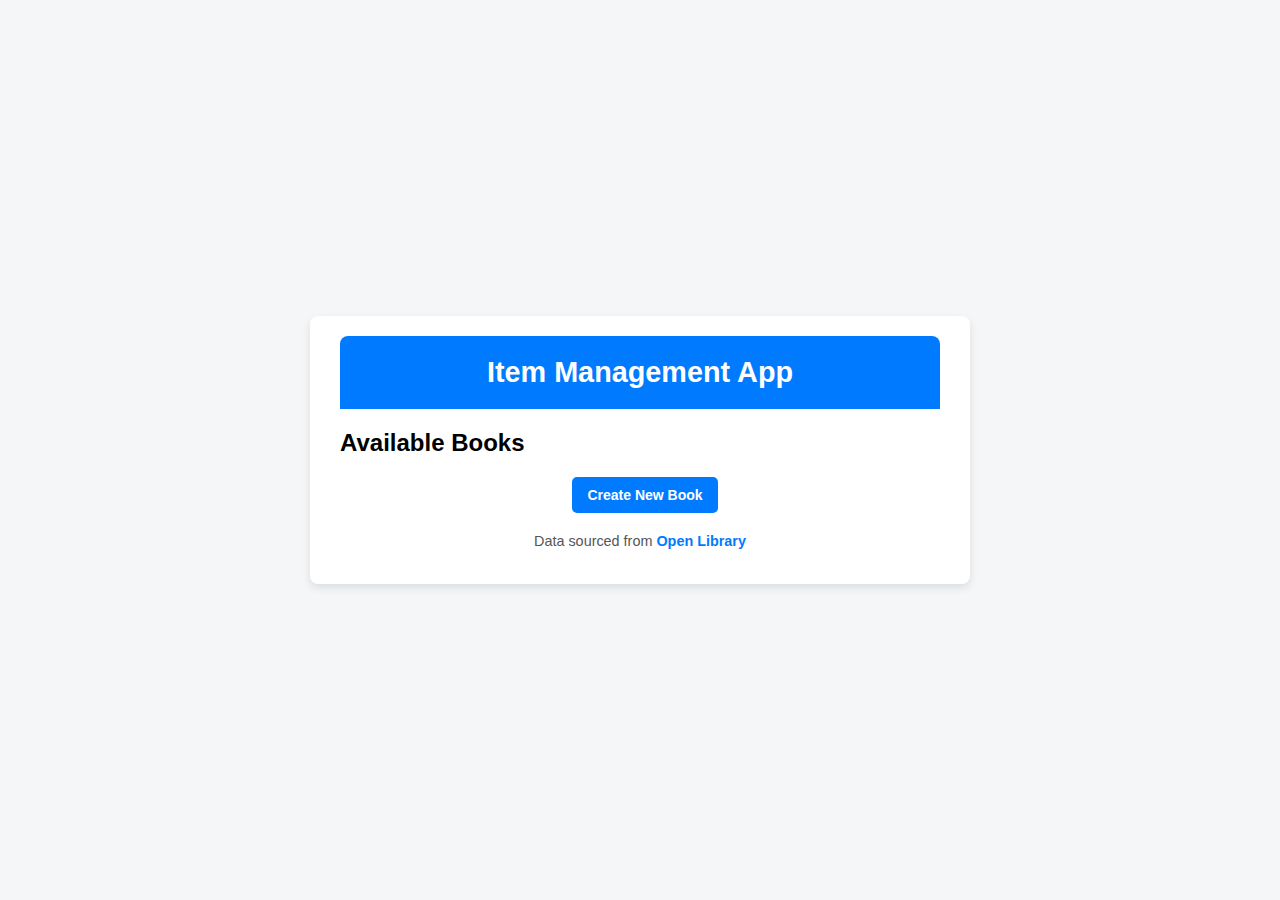
<file: index.html>
<!DOCTYPE html>
<html lang="en">
<head>
    <meta charset="UTF-8">
    <meta name="viewport" content="width=device-width, initial-scale=1.0">
    <title>Item Management App</title>
    <link rel="stylesheet" href="style.css">
</head>
<body>
    <div class="container">
        <header>
            <h1>Item Management App</h1>
        </header>

        <section class="section-title">
            <h2>Available Books</h2>
        </section>

        <main>
            <ul id="item-list" class="item-list"></ul>
        </main>

        <footer>
            <button onclick="window.location.href='create.html'" class="create-button">Create New Book</button>
        </footer>

        <footer>
            <p>Data sourced from <a href="https://openlibrary.org/" target="_blank">Open Library</a></p>
        </footer>
    </div>

    <script src="script.js"></script>
</body>
</html>
</file>
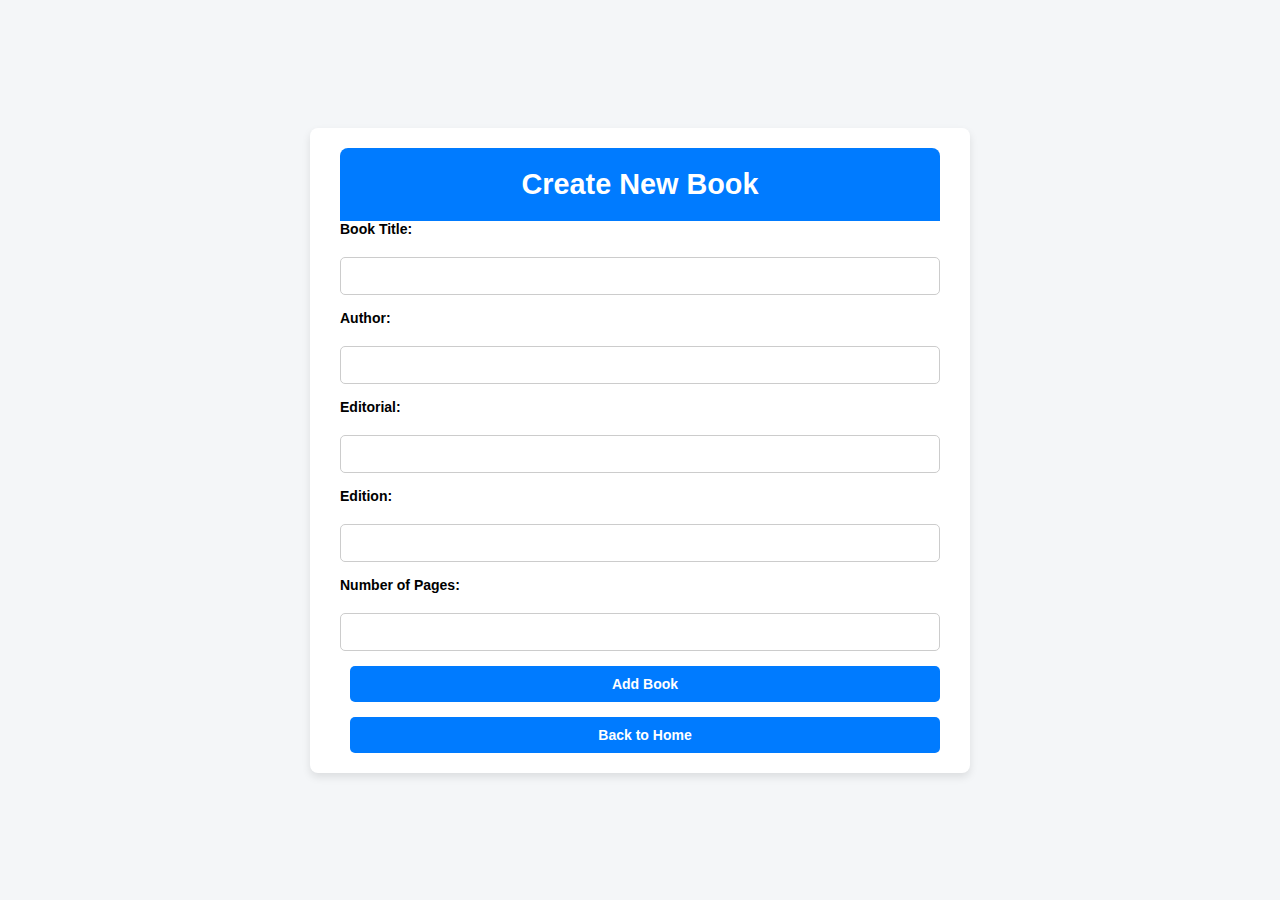
<file: create.html>
<!DOCTYPE html>
<html lang="en">
<head>
    <meta charset="UTF-8">
    <meta name="viewport" content="width=device-width, initial-scale=1.0">
    <title>Create New Book</title>
    <link rel="stylesheet" href="style.css">
</head>
<body>
    <div class="container">
        <header>
            <h1>Create New Book</h1>
        </header>

        <main>
            <form id="create-form">
                <label for="title">Book Title:</label>
                <input type="text" id="title" name="title" required>

                <label for="author">Author:</label>
                <input type="text" id="author" name="author" required>

                <label for="editorial">Editorial:</label>
                <input type="text" id="editorial" name="editorial" required>

                <label for="edition">Edition:</label>
                <input type="number" id="edition" name="edition" required>

                <label for="pages">Number of Pages:</label>
                <input type="number" id="pages" name="pages" required min="1">

                <button type="submit" class="create-button">Add Book</button>
                <button onclick="window.location.href='index.html'" class="back-home-button" type="button">Back to Home</button>
            </form>
        </main>
    </div>
</body>
</html>
</file>
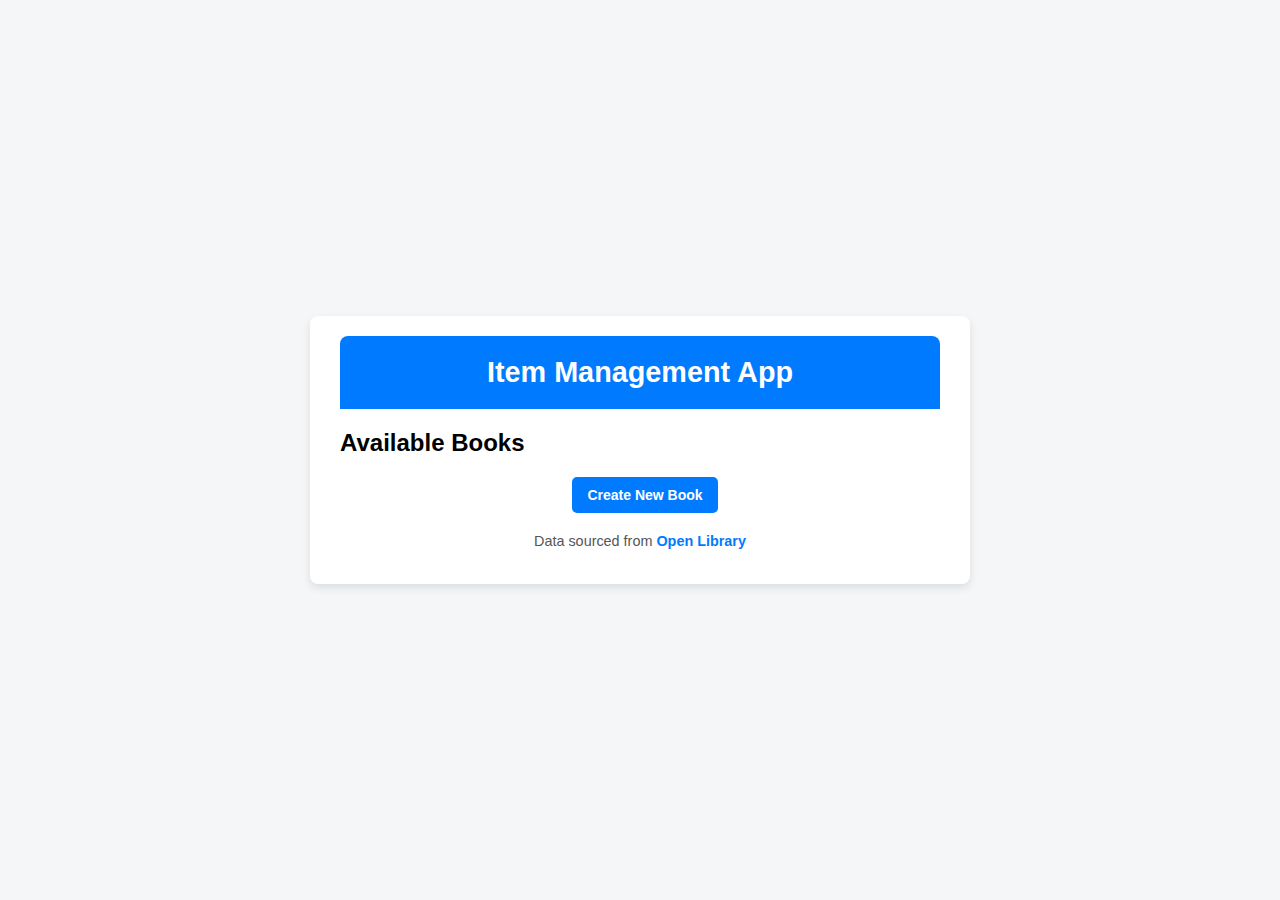
<file: edit.html>
<!DOCTYPE html>
<html lang="en">
<head>
    <meta charset="UTF-8">
    <meta name="viewport" content="width=device-width, initial-scale=1.0">
    <title>Edit Book</title>
    <link rel="stylesheet" href="style.css">
</head>
<body>
    <div class="container">
        <header>
            <h1>Edit Book</h1>
        </header>

        <main>
            <form id="edit-form">
                <label for="title">Book Title:</label>
                <input type="text" id="title" name="title" required>

                <label for="author">Author:</label>
                <input type="text" id="author" name="author" required>

                <label for="editorial">Editorial:</label>
                <input type="text" id="editorial" name="editorial" required>

                <label for="pages">Number of Pages:</label>
                <input type="number" id="pages" name="pages" required min="1">

                <button type="submit" class="save-button">Save Changes</button>
                <button onclick="window.location.href='index.html'" class="back-home-button" type="button">Back to Home</button>
            </form>
        </main>

        <footer>
            <p>Data sourced from <a href="https://openlibrary.org/" target="_blank">Open Library</a></p>
        </footer>
    </div>

    <script src="script.js"></script>
</body>
</html>
</file>
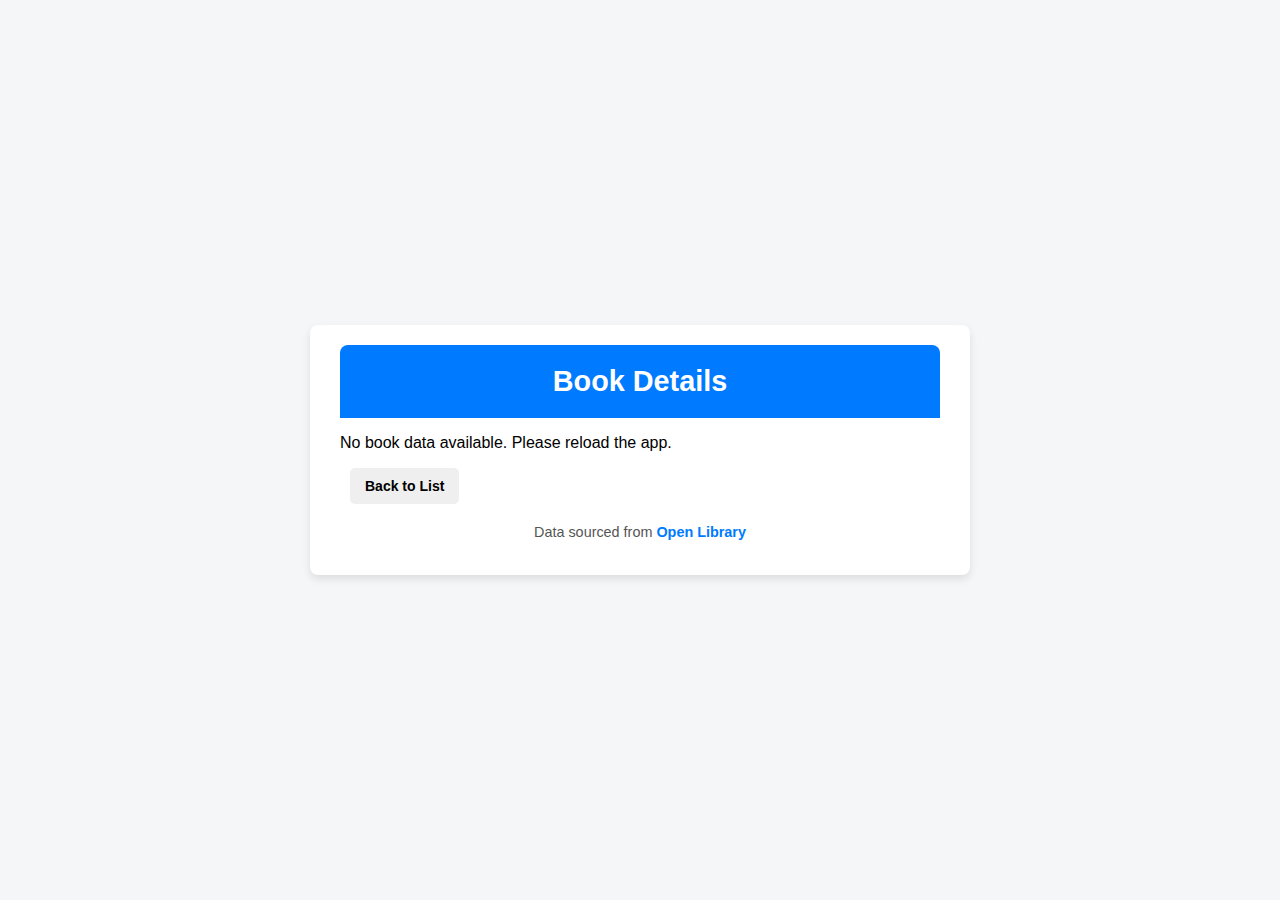
<file: item.html>
<!DOCTYPE html>
<html lang="en">
<head>
    <meta charset="UTF-8">
    <meta name="viewport" content="width=device-width, initial-scale=1.0">
    <title>Book Details</title>
    <link rel="stylesheet" href="style.css">
</head>
<body>
    <div class="container">
        <header>
            <h1>Book Details</h1>
        </header>

        <main>
            <div id="item-details">
                <p>Loading details...</p>
            </div>
            <button onclick="window.location.href='index.html'" class="back-button">Back to List</button>
        </main>

        <footer>
            <p>Data sourced from <a href="https://openlibrary.org/" target="_blank">Open Library</a></p>
        </footer>
    </div>

    <script src="script.js"></script>
</body>
</html>
</file>
<file: style.css>
/* General Styling */
body {
    font-family: Arial, sans-serif;
    background-color: #f4f6f8;
    margin: 0;
    padding: 0;
    display: flex;
    justify-content: center;
    align-items: center;
    min-height: 100vh;
}

.container {
    max-width: 600px;
    width: 100%;
    background-color: #fff;
    border-radius: 8px;
    box-shadow: 0 4px 8px rgba(0, 0, 0, 0.1);
    padding: 20px 30px;
    margin: 20px;
}

/* Header Styling */
header {
    text-align: center;
    padding: 20px 0;
    background-color: #007bff;
    color: white;
    border-radius: 8px 8px 0 0;
}

header h1 {
    font-size: 1.8em;
    margin: 0;
}

header h2 {
    font-size: 1.6em;
    margin: 10px 0;
    color: white;
}

/* List Item Styling */
.item-list {
    list-style: none;
    padding: 0;
    margin: 20px 0;
}

.item-list li {
    display: flex;
    justify-content: space-between;
    align-items: center;
    padding: 10px 15px;
    background-color: #ffffff;
    margin-bottom: 10px;
    border-radius: 8px;
    box-shadow: 0 2px 4px rgba(0, 0, 0, 0.1);
}

.item-list li:hover {
    background-color: #f1f1f1;
}

.item-list a {
    text-decoration: none;
    color: #007bff;
    font-weight: bold;
    flex-grow: 1;
}

.item-list a:hover {
    text-decoration: underline;
}

/* Button Styling */
button {
    border: none;
    border-radius: 5px;
    padding: 10px 15px;
    font-size: 14px;
    font-weight: bold;
    cursor: pointer;
    margin-left: 10px;
    transition: background-color 0.3s ease;
}

/* Edit Button */
button.edit-button {
    background-color: #28a745; /* Green */
    color: white;
}

button.edit-button:hover {
    background-color: #218838; /* Darker Green */
}

/* Delete Button */
button.delete-button {
    background-color: #dc3545; /* Red */
    color: white;
}

button.delete-button:hover {
    background-color: #c82333; /* Darker Red */
}

/* Form Styling */
form {
    display: flex;
    flex-direction: column;
    gap: 15px;
}

label {
    font-size: 14px;
    font-weight: bold;
    margin-bottom: 5px;
}

input {
    border: 1px solid #ccc;
    border-radius: 5px;
    padding: 10px;
    font-size: 14px;
}

/* Button Container Styling */
.button-container {
    display: flex;
    gap: 10px;
}

button.create-button,
button.back-home-button,
button.save-button {
    background-color: #007bff;
    color: white;
    border: none;
    border-radius: 5px;
    padding: 10px 15px;
    font-size: 14px;
    font-weight: bold;
    cursor: pointer;
    transition: background-color 0.3s ease;
}

button.create-button:hover,
button.back-home-button:hover,
button.save-button:hover {
    background-color: #0056b3;
}

/* Footer Styling */
footer {
    text-align: center;
    margin-top: 20px;
    font-size: 0.9em;
    color: #555;
}

footer a {
    color: #007bff;
    text-decoration: none;
    font-weight: bold;
}

footer a:hover {
    text-decoration: underline;
}
</file>
